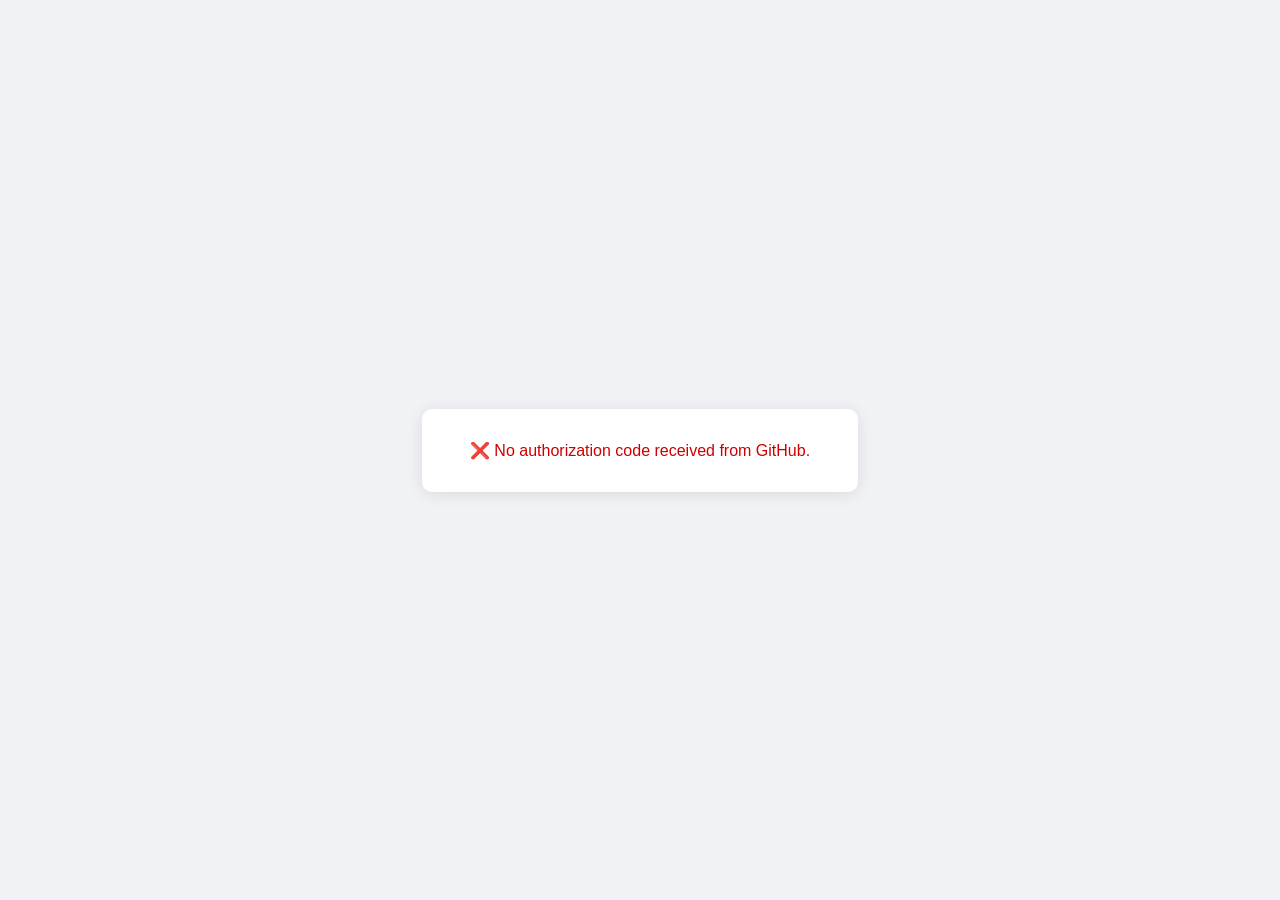
<file: docs/admin/auth-complete.html>
<!DOCTYPE html>
<html>
<head>
  <meta charset="utf-8" />
  <title>Authenticating...</title>
  <style>
    body {
      font-family: sans-serif;
      display: flex;
      align-items: center;
      justify-content: center;
      height: 100vh;
      margin: 0;
      background: #f0f2f5;
    }
    .box {
      text-align: center;
      padding: 2rem 3rem;
      background: white;
      border-radius: 10px;
      box-shadow: 0 2px 16px rgba(0,0,0,0.1);
    }
    .spinner {
      width: 32px;
      height: 32px;
      border: 3px solid #eee;
      border-top-color: #e94560;
      border-radius: 50%;
      animation: spin 0.8s linear infinite;
      margin: 0 auto 1rem;
    }
    @keyframes spin { to { transform: rotate(360deg); } }
    p { margin: 0; color: #555; }
  </style>
</head>
<body>
  <div class="box">
    <div class="spinner" id="spinner"></div>
    <p id="msg">Completing authentication...</p>
  </div>

  <script>
    (function () {
      var isLocal = window.location.hostname === 'localhost' || window.location.hostname === '127.0.0.1';
      var PROXY = isLocal ? 'http://localhost:8081' : window.location.origin + '/oauth';
      var msgEl = document.getElementById('msg');
      var spinner = document.getElementById('spinner');

      function showError(text) {
        spinner.style.display = 'none';
        msgEl.textContent = '❌ ' + text;
        msgEl.style.color = '#c00';
      }

      // Step 1: Get the OAuth code GitHub sent us
      var params = new URLSearchParams(window.location.search);
      var code = params.get('code');
      var error = params.get('error');

      if (error) {
        showError('GitHub denied access: ' + error);
        return;
      }

      if (!code) {
        showError('No authorization code received from GitHub.');
        return;
      }

      // Step 2: Exchange code for token via our local proxy
      msgEl.textContent = 'Exchanging token...';

      fetch(PROXY + '/token?code=' + encodeURIComponent(code))
        .then(function (res) { return res.json(); })
        .then(function (data) {
          if (data.error) {
            showError('Token error: ' + data.error);
            return;
          }

          // Step 3: Send token to Decap CMS via postMessage
          // Works because this page is at localhost:8000 — SAME origin as the CMS
          var message = 'authorization:github:success:' + JSON.stringify({
            token: data.token,
            provider: 'github'
          });

              // ── Send token via BroadcastChannel and WAIT for ack ────────
          // We must NOT close the popup until the CMS window confirms it
          // forwarded the token to Decap CMS — otherwise Decap CMS removes
          // its message listener the moment popup.closed becomes true.
          msgEl.textContent = '\u2705 Authenticated! Returning to CMS...';
          spinner.style.display = 'none';

          try {
            // Listen for ack BEFORE sending token (avoid race condition)
            var ackChannel = new BroadcastChannel('decap_cms_auth_ack');
            ackChannel.onmessage = function () {
              ackChannel.close();
              console.log('[auth-complete] Ack received — closing popup');
              window.close();
            };
            // Safety fallback: close after 8 seconds regardless
            setTimeout(function () { ackChannel.close(); window.close(); }, 8000);

            // Now send the token
            var bc = new BroadcastChannel('decap_cms_auth');
            bc.postMessage({ token: data.token, provider: 'github' });
            bc.close();
            console.log('[auth-complete] Token sent via BroadcastChannel \u2705 (waiting for ack...)');

          } catch (e) {
            // BroadcastChannel not available — fallback to localStorage + close
            localStorage.setItem('decap-cms-auth', JSON.stringify({
              token: data.token, provider: 'github', ts: Date.now()
            }));
            setTimeout(function () { window.close(); }, 3000);
          }
        })
        .catch(function (err) {
          showError('Could not reach OAuth proxy. Is it running on port 8081?');
          console.error(err);
        });
    })();
  </script>
</body>
</html>
</file>
